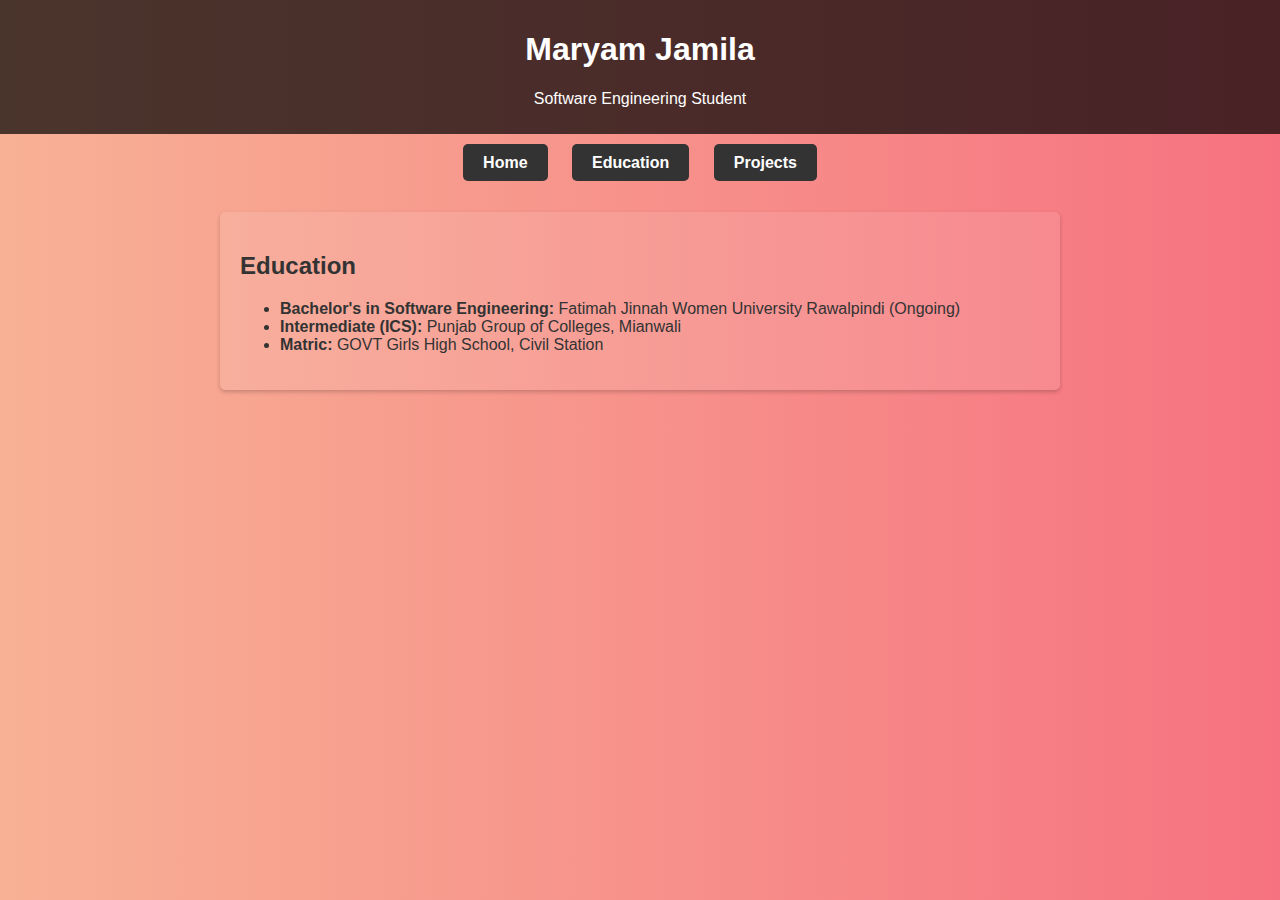
<file: education.html>
<!DOCTYPE html>
<html lang="en">
<head>
    <meta charset="UTF-8">
    <meta name="viewport" content="width=device-width, initial-scale=1.0">
    <title>Education - Maryam Jamila</title>
    <link rel="stylesheet" href="style.css">
</head>
<body>

<header>
    <h1>Maryam Jamila</h1>
    <p style="text-align: center;">Software Engineering Student</p>
</header>

<nav>
    <a href="index.html">Home</a>
    <a href="education.html">Education</a>
    <a href="projects.html">Projects</a>
</nav>

<section id="education">
    <h2>Education</h2>
    <ul>
        <li><strong>Bachelor's in Software Engineering:</strong> Fatimah Jinnah Women University Rawalpindi (Ongoing)</li>
        <li><strong>Intermediate (ICS):</strong> Punjab Group of Colleges, Mianwali</li>
        <li><strong>Matric:</strong> GOVT Girls High School, Civil Station</li>
    </ul>
</section>

<script src="script.js"></script>
</body>
</html>
</file>
<file: style.css>
/* style.css */

/* Project details hidden by default */
.details {
    display: none;
    background-color: #f9f9f9;
    padding: 10px;
    margin-top: 10px;
    border-radius: 5px;
    box-shadow: 0 2px 4px rgba(0,0,0,0.1);
}

.project:hover .details {
    display: block;
}

body {
    font-family: Arial, sans-serif;
    margin: 0;
    padding: 0;
    background: linear-gradient(135deg, #f06, #4a90e2); /* Beautiful gradient */
    color: white; /* White text color for contrast */
}

header {
    background-color: rgba(0, 0, 0, 0.7); /* Semi-transparent header */
    color: white;
    padding: 10px 0;
    text-align: center;
}
p{text-align: justify;}

nav {
    margin: 20px 0;
    text-align: center;
}

nav a {
    margin: 0 15px;
    text-decoration: none;
    color: white;
    font-weight: bold;
}

nav a:hover {
    color: #ffcc00; /* Hover color */
}

section {
    margin: 40px auto;
    padding: 20px;
    background-color: rgba(255, 255, 255, 0.1); /* Slightly transparent section */
    border-radius: 5px;
    box-shadow: 0 2px 4px rgba(0,0,0,0.2);
    max-width: 800px;
}


.project img {
    width: 300px;  /* Set a fixed width for all images */
    height: 200px; /* Set a fixed height for all images */
    object-fit: cover; /* Ensure the image covers the container and maintains aspect ratio */
    border-radius: 10px; /* Add a small curve to the image corners */
    border: 2px solid #333; /* Optional: Add a border to the images for better visibility */
    margin: 10px auto; /* Center the images */
    display: block;
}
/* style.css */

/* General styling */
body {
    font-family: 'Arial', sans-serif;
    margin: 0;
    padding: 0;
    background: linear-gradient(to right, #f8b195, #f67280);
    color: #333;
}

/* Header styling */
.header-container {
    display: flex;
    align-items: center;
    justify-content: center;
    padding: 20px;
}

.profile-pic {
    width: 150px;
    height: 150px;
    border-radius: 50%;
    margin-right: 20px;
    border: 3px solid #fff;
}

.intro {
    text-align: left;
}

.intro h1 {
    font-size: 2.5em;
    margin: 0;
}

.tagline {
    font-style: italic;
    color: #555;
}

.social-links {
    text-align: center;
    margin: 10px 0;
}

.social-links a {
    text-decoration: none;
    color: #0077b5;
    margin: 0 10px;
    font-weight: bold;
}

.social-links a:hover {
    color: #0056b3;
}

/* Navigation styling */
nav {
    text-align: center;
    margin: 20px 0;
}

nav a {
    text-decoration: none;
    color: white;
    background-color: #333;
    padding: 10px 20px;
    margin: 0 10px;
    border-radius: 5px;
}

nav a:hover {
    background-color: #007bff;
}

/* Hero section styling */
.hero {
    text-align: center;
    margin: 40px auto;
    max-width: 700px;
    background-color: rgba(255, 255, 255, 0.8);
    padding: 30px;
    border-radius: 10px;
    box-shadow: 0 4px 8px rgba(0,0,0,0.1);
}

.hero h2 {
    font-size: 2em;
    color: #333;
}

.hero p {
    font-size: 1.2em;
    line-height: 1.5;
    color: #555;
}

.cta-button {
    display: inline-block;
    margin-top: 20px;
    padding: 12px 24px;
    background-color: #007bff;
    color: white;
    text-decoration: none;
    border-radius: 5px;
    font-size: 1.2em;
}

.cta-button:hover {
    background-color: #0056b3;
}
</file>
